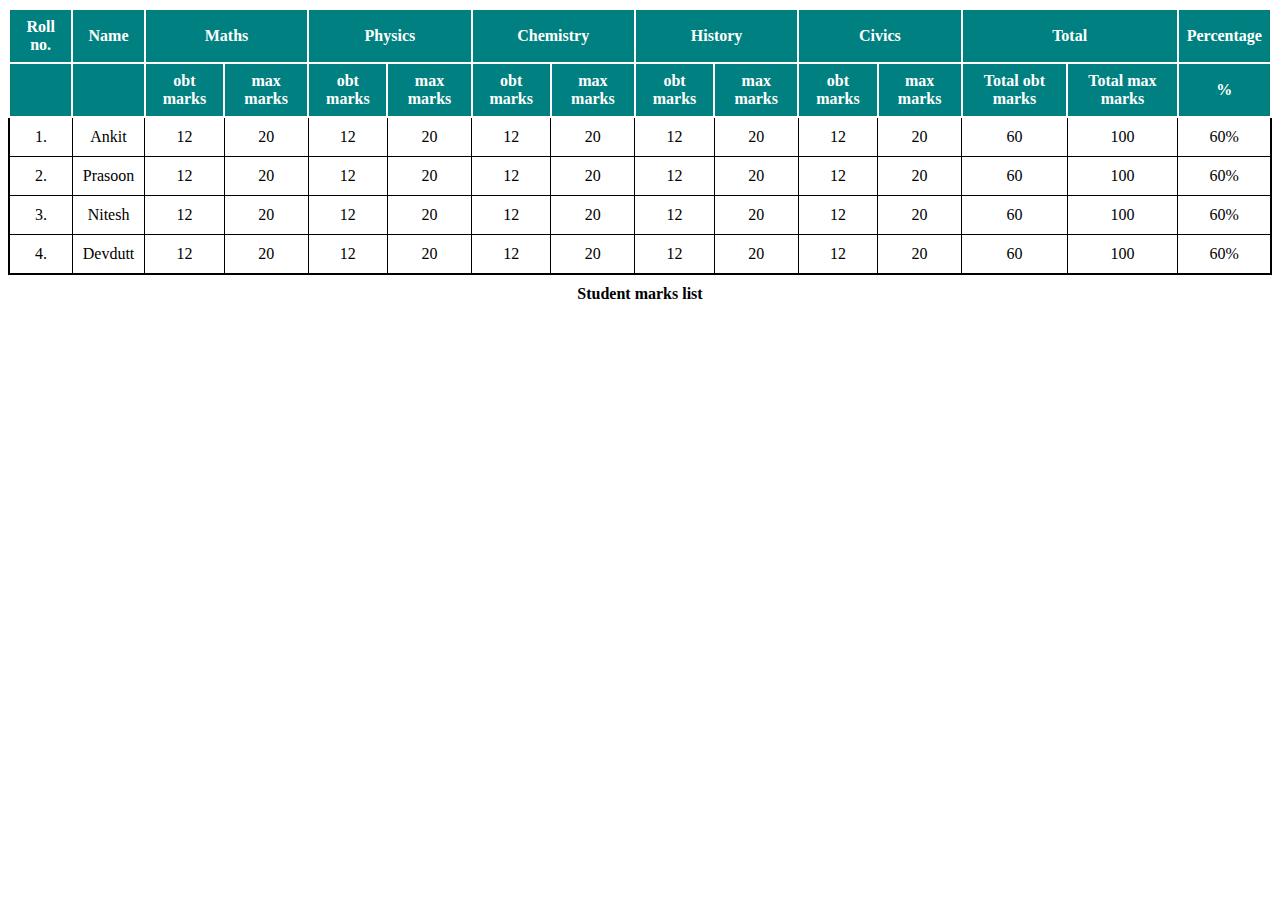
<file: Assignment_1/Table_html/index.html>
<!DOCTYPE html>
<html lang="en">
<head>
    <meta charset="UTF-8">
    <meta name="viewport" content="width=device-width, initial-scale=1.0">
    <link rel="stylesheet" href="index.css">
    <title>Student Table</title>
</head>
<body>
    <table>
        <caption>
            Student marks list
        </caption>
        <thead>
            <tr>
                <th>Roll no.</th>
                <th>Name</th>
                <th colspan="2">Maths</th>
                <th colspan="2">Physics</th>
                <th colspan="2">Chemistry</th>
                <th colspan="2">History</th>
                <th colspan="2">Civics</th>
                <th colspan="2">Total</th>
                <th>Percentage</th>
            </tr>
        </thead>
        <tbody>
        <tr><th></th><th></th><th>obt marks</th><th>max marks</th><th>obt marks</th><th>max marks</th><th>obt marks</th><th>max marks</th><th>obt marks</th><th>max marks</th><th>obt marks</th><th>max marks</th><th>Total obt marks</th><th>Total max marks</th><th>%</th></tr>
        <tr>
          <td>1.</td>
          <td>Ankit</td>
          <td>12</td>
          <td>20</td>
          <td>12</td>
          <td>20</td>
          <td>12</td>
          <td>20</td>
          <td>12</td>
          <td>20</td>
          <td>12</td>
          <td>20</td>
          <td>60</td>
          <td>100</td>
          <td>60%</td>
        </tr>
        <tr>
            <td>2.</td>
            <td>Prasoon</td>
            <td>12</td>
            <td>20</td>
            <td>12</td>
            <td>20</td>
            <td>12</td>
            <td>20</td>
            <td>12</td>
            <td>20</td>
            <td>12</td>
            <td>20</td>
            <td>60</td>
            <td>100</td>
            <td>60%</td>
          </tr>
          <tr>
            <td>3.</td>
            <td>Nitesh</td>
            <td>12</td>
            <td>20</td>
            <td>12</td>
            <td>20</td>
            <td>12</td>
            <td>20</td>
            <td>12</td>
            <td>20</td>
            <td>12</td>
            <td>20</td>
            <td>60</td>
            <td>100</td>
            <td>60%</td>
          </tr>
          <tr>
            <td>4.</td>
            <td>Devdutt</td>
            <td>12</td>
            <td>20</td>
            <td>12</td>
            <td>20</td>
            <td>12</td>
            <td>20</td>
            <td>12</td>
            <td>20</td>
            <td>12</td>
            <td>20</td>
            <td>60</td>
            <td>100</td>
            <td>60%</td>
          </tr>
    </tbody>
    </table>
</body>
</html>
</file>
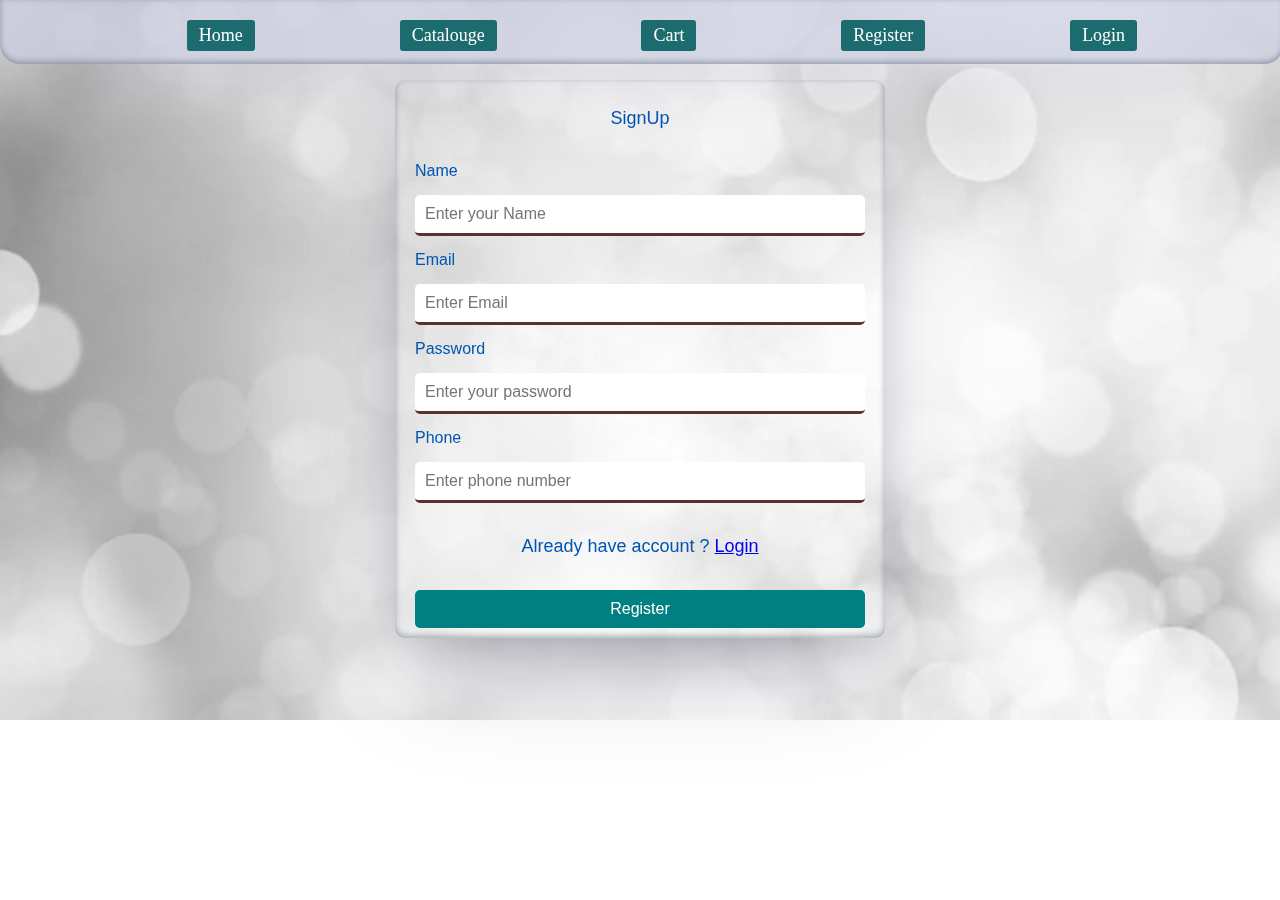
<file: BookStore/html/registration.html>
<!DOCTYPE html>
<html lang="en">
<head>
    <meta charset="UTF-8">
    <meta name="viewport" content="width=device-width, initial-scale=1.0">
    <link rel="stylesheet" href="../css/registration.css">
    <script src="../js/registration.js" defer></script>
   <title>BookStore-Registration</title>
</head>
<body>
    <div id="navbar"></div>
    <video width="100%" min-height="100vh" z-index="-110" autoplay muted>
        <source src="../img/home.mp4" type="video/mp4">
      Your browser does not support the video tag.
    </video>
    <!-- <h4>Register Yourself</h4> -->
    <div id="form-conatiner">
        <form action="" id="regform">
            <p>SignUp</p>
            <label for="name">Name</label>
            <input type="text" name="" id="name" placeholder="Enter your Name" required>
            <label for="email">Email</label>
            <input type="email" name="" id="email" placeholder="Enter Email"  required>
            <label for="password">Password</label>
            <input type="password" name="" id="password" placeholder="Enter your password" required minlength="8">
            <label for="phone">Phone</label>
            <input type="tel" name="" id="phone" placeholder="Enter phone number" required pattern="[0-9]{10}">
            <p>Already have account ? <a href="/html/login.html">Login</a></p>
            <input type="submit" id="register" value="Register">
        </form>
        <div id="">

        </div>
    </div>
    
</body>
</html>
</file>
<file: Assignment_1/Table_html/index.css>
table{
    border-collapse: collapse;
    border: 2px solid black;
    text-align: center;

}
td{
    border: 1px solid black;
    gap: 0px;
    padding: 10px;
}
th{
    border: 2px solid rgb(255, 255, 255);
    padding: 8px;
    background-color: Teal;
    color: white;
}
caption {
    caption-side: bottom;
    padding: 10px;
    font-weight: bold;
  }
</file>
<file: BookStore/css/registration.css>
body{
    margin: 0;
    padding: 0;
}
video{
    position: fixed;
    top: 0px;
    left: 0px;
    z-index: -1;
}
 #regform>p{
    text-align: center;
    color: #0056b3;
    font-size: large;
 }
  form {
    margin: auto;
    margin-top: 80px;
    padding:10px 20px;
    border-radius: 10px;
    animation: slideInFromLeft 1s forwards;
    max-width: 450px;
    display: flex;
    flex-direction: column;
    gap: 15px;
    font-family: Arial, sans-serif;
    box-shadow: rgba(50, 50, 93, 0.25) 0px 50px 100px -20px, rgba(0, 0, 0, 0.3) 0px 30px 60px -30px, rgba(10, 37, 64, 0.35) 0px -2px 6px 0px inset;
}
label {
    font-size: 1em;
    color: #0056b3;
}
input[type="text"],input[type="email"],input[type="password"],
input[type="tel"],input[type="submit"] {
    padding: 10px;
    font-size: 1em;
    border: 0px;
    border-bottom: 3px solid #5a3030;
    border-radius: 5px;
    outline: none;
}

input[type="submit"] {
    background-color: teal;
    color: white;
    border: none;
    cursor: pointer;
}
input[type="submit"]:hover {
    background-color: #0056b3;
}

@keyframes fadeIn {
    from { opacity: 0;}
    to {opacity: 1;}
}
@keyframes slideInFromLeft {
    from { transform: translateY(-10%);opacity: 0.5;}
    to {transform: translateY(0);opacity: 1;}
  }
</file>
